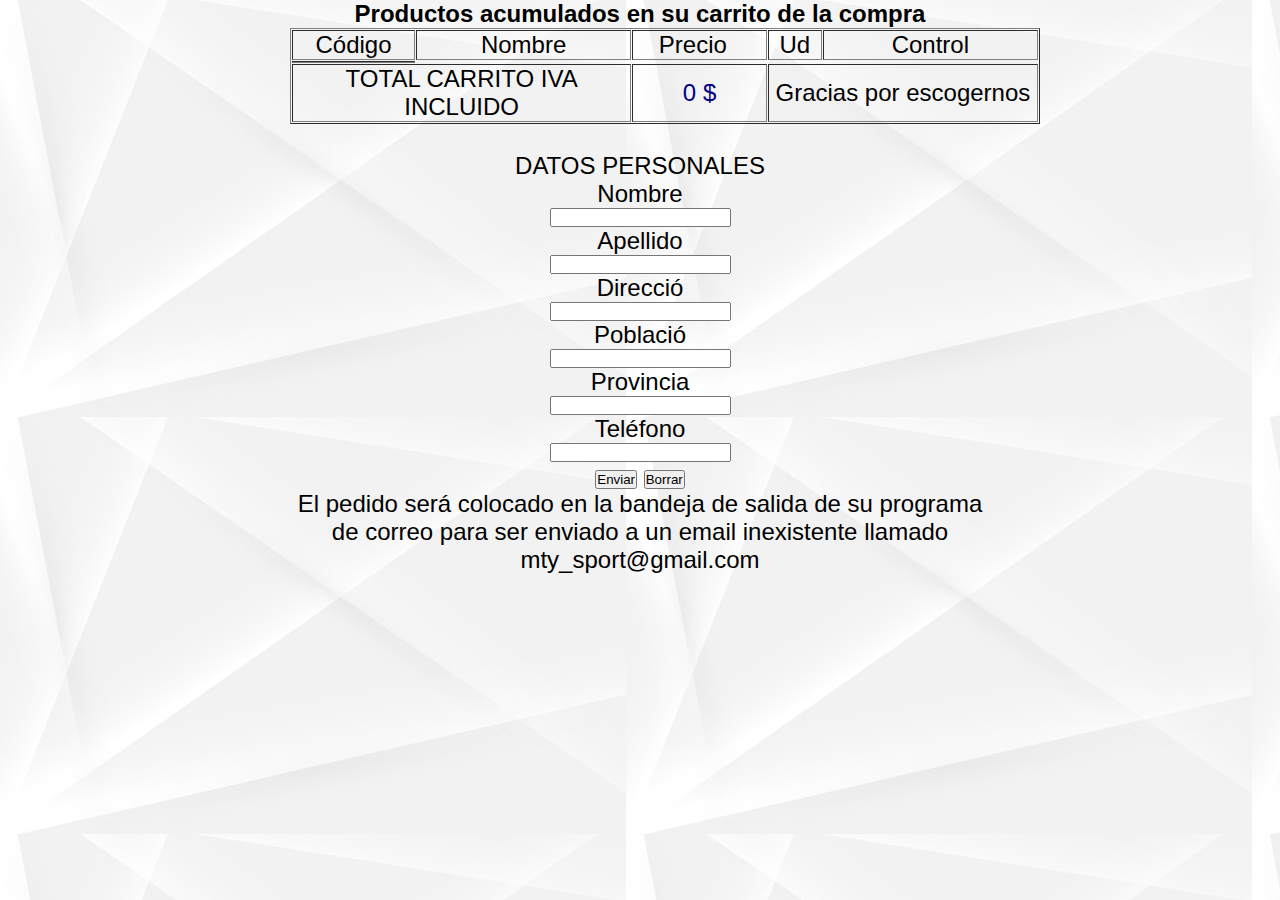
<file: pedido.html>
<!DOCTYPE html PUBLIC "-//W3C//DTD XHTML 1.0 Transitional//EN" "http://www.w3.org/TR/xhtml1/DTD/xhtml1-transitional.dtd">
<meta charset="utf-8">
<html xmlns="http://www.w3.org/1999/xhtml">
<head>
<meta http-equiv="Content-Type" content="text/html; charset=iso-8859-1" />
<meta name="author" content="Equipo Index" />
<title>Pedido</title>
<link rel="shortcut icon" type="image/x-icon" href="img-producto/icono.ico">

<link rel="stylesheet" href="css/pedido.css">
<script type="text/javascript " src="js/code.js">
</script>
</head>
<body>
    <div class="total">
<div><b>Productos acumulados en su carrito de la compra</b></div>
<form action="mailto:darkguitar098@gmail.com" method="post" enctype="text/plain" id="cesta">
<table width="750" border="1" cellspacing="1" cellpadding="5" ;">
<tr style="font: bold">
<td width="50">&nbsp;C&oacute;digo&nbsp;</td>
<td width="160">Nombre</td>
<td width="100">&nbsp;Precio &nbsp;&nbsp;</td>
<td width="40">Ud</td>
<td width="160">Control </td></tr>
<tr><td>
<script type="text/javascript">
visualizarcarrito();
</script>
</td></tr>
</table>
<br />
</div>
<div class="marco">
<p class="texto">DATOS PERSONALES</p>
<span class="label">Nombre <br></span><input type="text" name="Nombre" id="inputs" required />
<br />
<span class="label">Apellido <br></span><input type="text" name="Apellido" id="inputs" required />
<br />
<span class="label">Direcci&oacute;<br></span>
<input type="text" name="Dirección" id="inputs" required />
<br />
<span class="label">Poblaci&oacute;<br></span>
<input type="text" name="Población" id="inputs" required/>
<br />
<span class="label">Provincia <br></span><input type="text" name="Provincia" id="inputs" required/>
<br />
<span class="label">Tel&eacute;fono <br></span>
<input type="text" name="Teléfono" id="inputs" required />
<br />
<div align="center" class="marco2">
<input type="submit" value="Enviar" id="boton" />
<input type="reset" value="Borrar" id="boton" />
<p>El pedido ser&aacute; colocado en la bandeja de salida de su
programa de correo para ser enviado a un email inexistente llamado mty_sport@gmail.com</p>
</p>
</div></div>
</form>
</body>
</html>
</file>
<file: css/pedido.css>
/* Global */
* {
    box-sizing: border-box;
    margin: 0;
    padding: 0;
  }
  
  body {
    font-family: "Oswald", sans-serif;
background-image: url("../img-producto/blanco.jpg");    /* Pattern from https://www.heropatterns.com/ */
    text-align: center;
    font-size: 16px;
    height: 200px;
    width: 700px;
font-size: x-large;
margin: auto;
font-family: "Oswald", sans-serif;

  }
</file>
